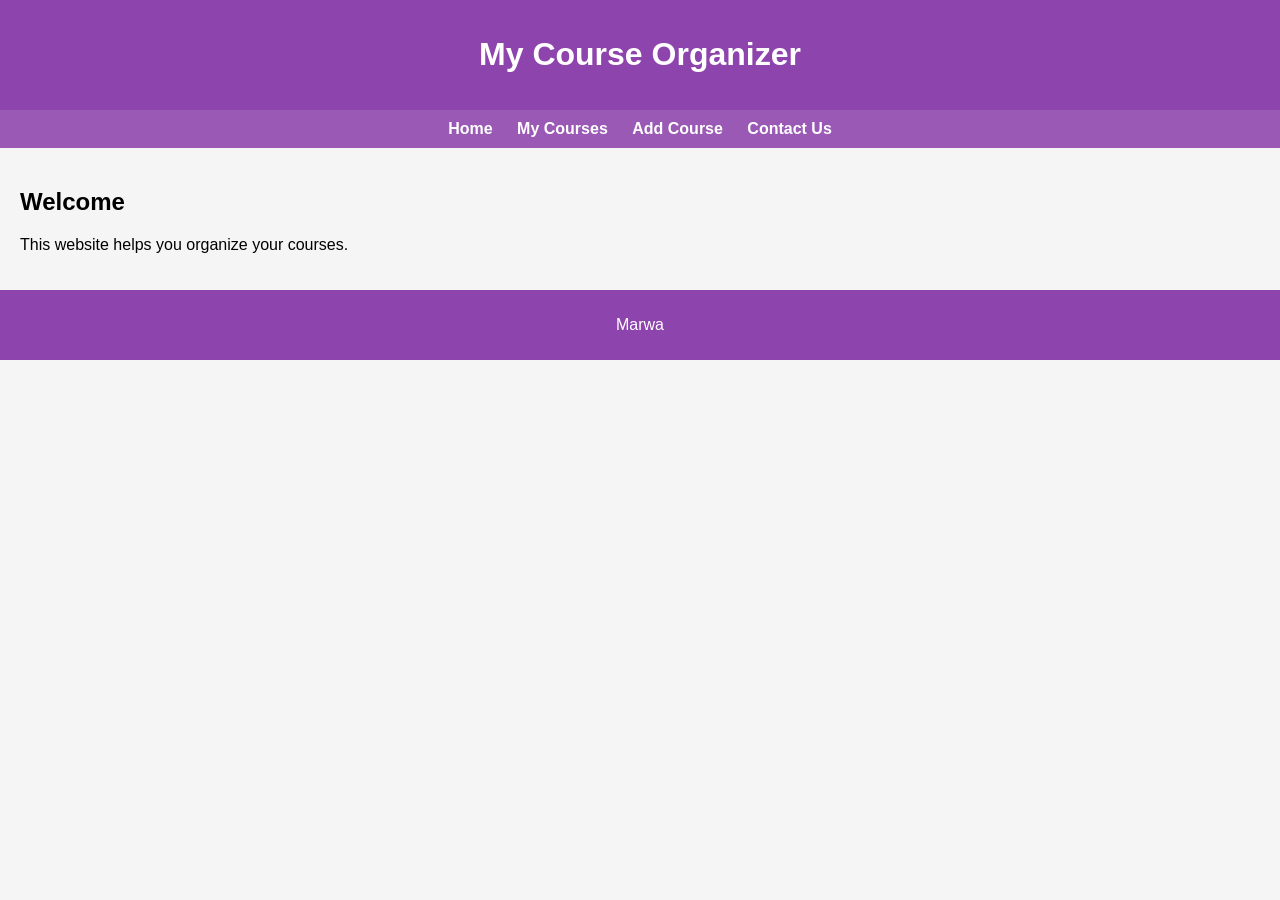
<file: index.html>
<!DOCTYPE html>
<html lang="en">
<head>
    <meta charset="UTF-8">
    <meta name="viewport" content="width=device-width, initial-scale=1.0">
    <title>Home</title>
    <link rel="stylesheet" href="css/style.css">
</head>
<body>

<header>
    <h1>My Course Organizer</h1>
</header>

<nav>
    <a href="index.html">Home</a>
    <a href="course.html">My Courses</a>
    <a href="addcourse.html">Add Course</a>
    <a href="contact.html">Contact Us</a>
</nav>

<main>
    <section>
        <h2>Welcome</h2>
        <p>This website helps you organize your courses.</p>
    </section>
</main>

<footer>
    <p> Marwa</p>
</footer>

</body>
</html>
</file>
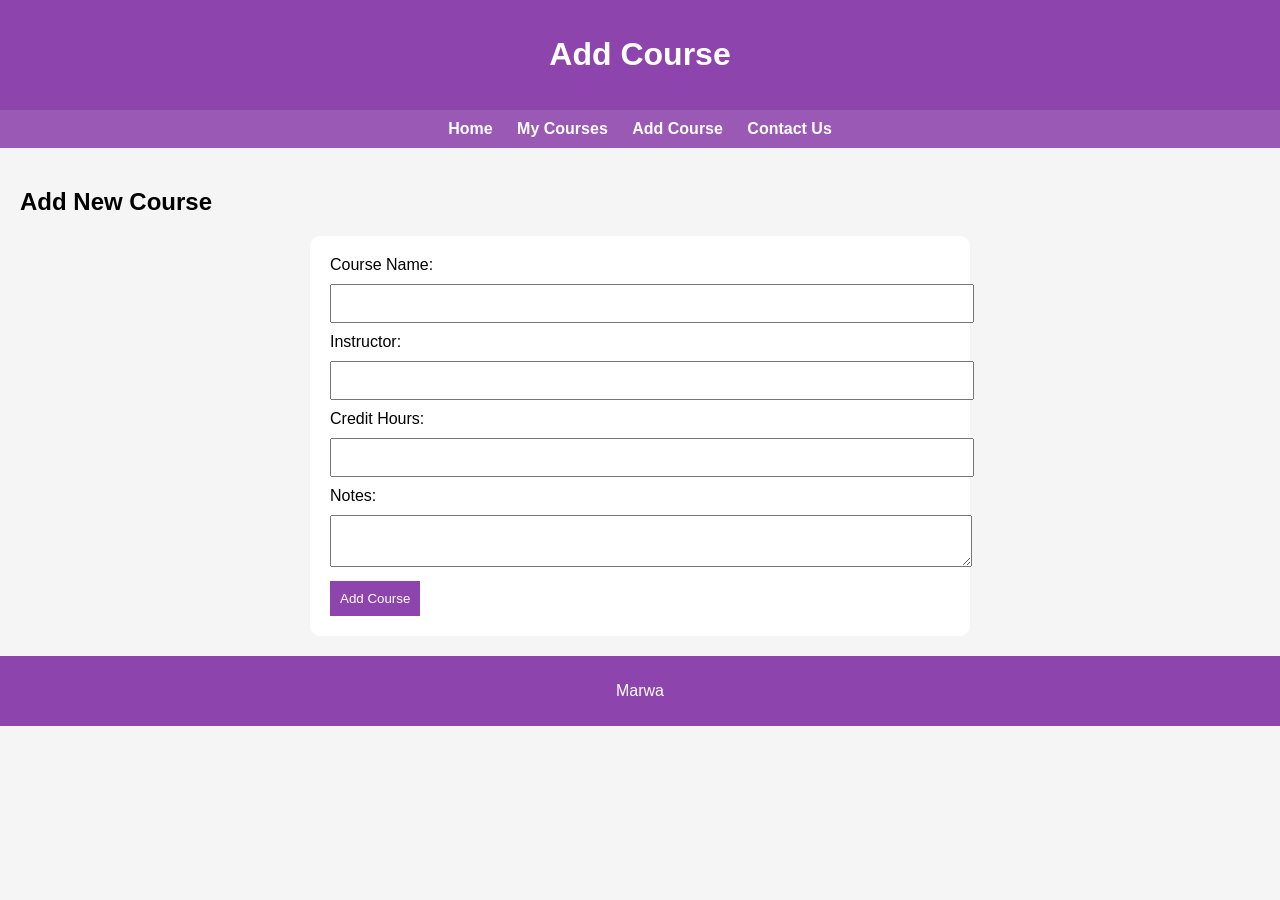
<file: addcourse.html>
<!DOCTYPE html>
<html lang="en">
<head>
    <meta charset="UTF-8">
    <title>Add Course</title>
    <link rel="stylesheet" href="css/style.css">
</head>
<body>

<header>
    <h1>Add Course</h1>
</header>

<nav>
    <a href="index.html">Home</a>
    <a href="course.html">My Courses</a>
    <a href="addcourse.html">Add Course</a>
    <a href="contact.html">Contact Us</a>
</nav>

<main>
    <h2>Add New Course</h2>

    <form>
        <label>Course Name:</label>
        <input type="text" required>

        <label>Instructor:</label>
        <input type="text" required>

        <label>Credit Hours:</label>
        <input type="number" required>

        <label>Notes:</label>
        <textarea></textarea>

        <button type="submit">Add Course</button>
    </form>
</main>

<footer>
    <p>Marwa</p>
</footer>

</body>
</html>
</file>
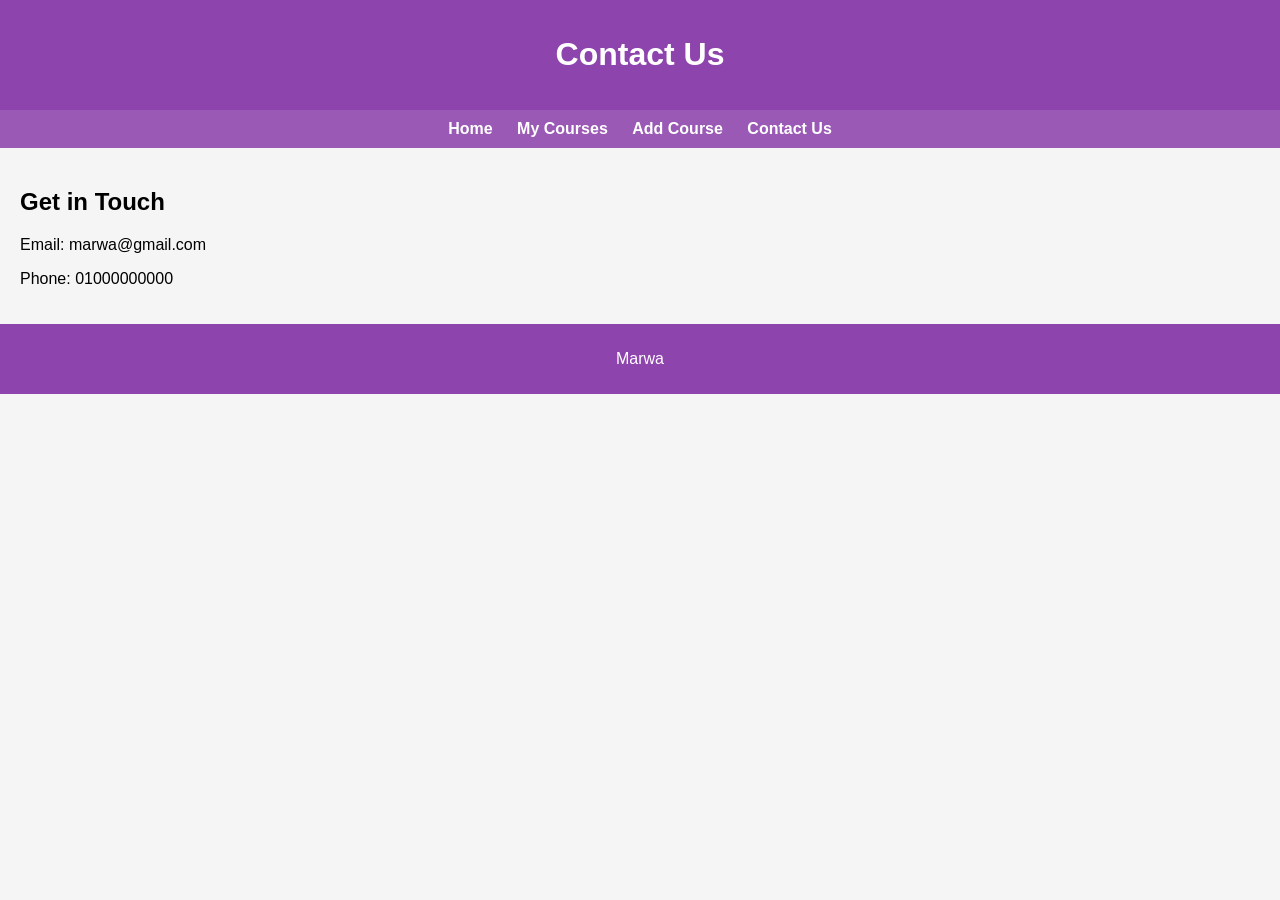
<file: contact.html>
<!DOCTYPE html>
<html lang="en">
<head>
    <meta charset="UTF-8">
    <title>Contact Us</title>
    <link rel="stylesheet" href="css/style.css">
</head>
<body>

<header>
    <h1>Contact Us</h1>
</header>

<nav>
    <a href="index.html">Home</a>
    <a href="course.html">My Courses</a>
    <a href="addcourse.html">Add Course</a>
    <a href="contact.html">Contact Us</a>
</nav>

<main>
    <h2>Get in Touch</h2>

    <p>Email: marwa@gmail.com</p>
    <p>Phone: 01000000000</p>
</main>

<footer>
    <p>Marwa</p>
</footer>

</body>
</html>
</file>
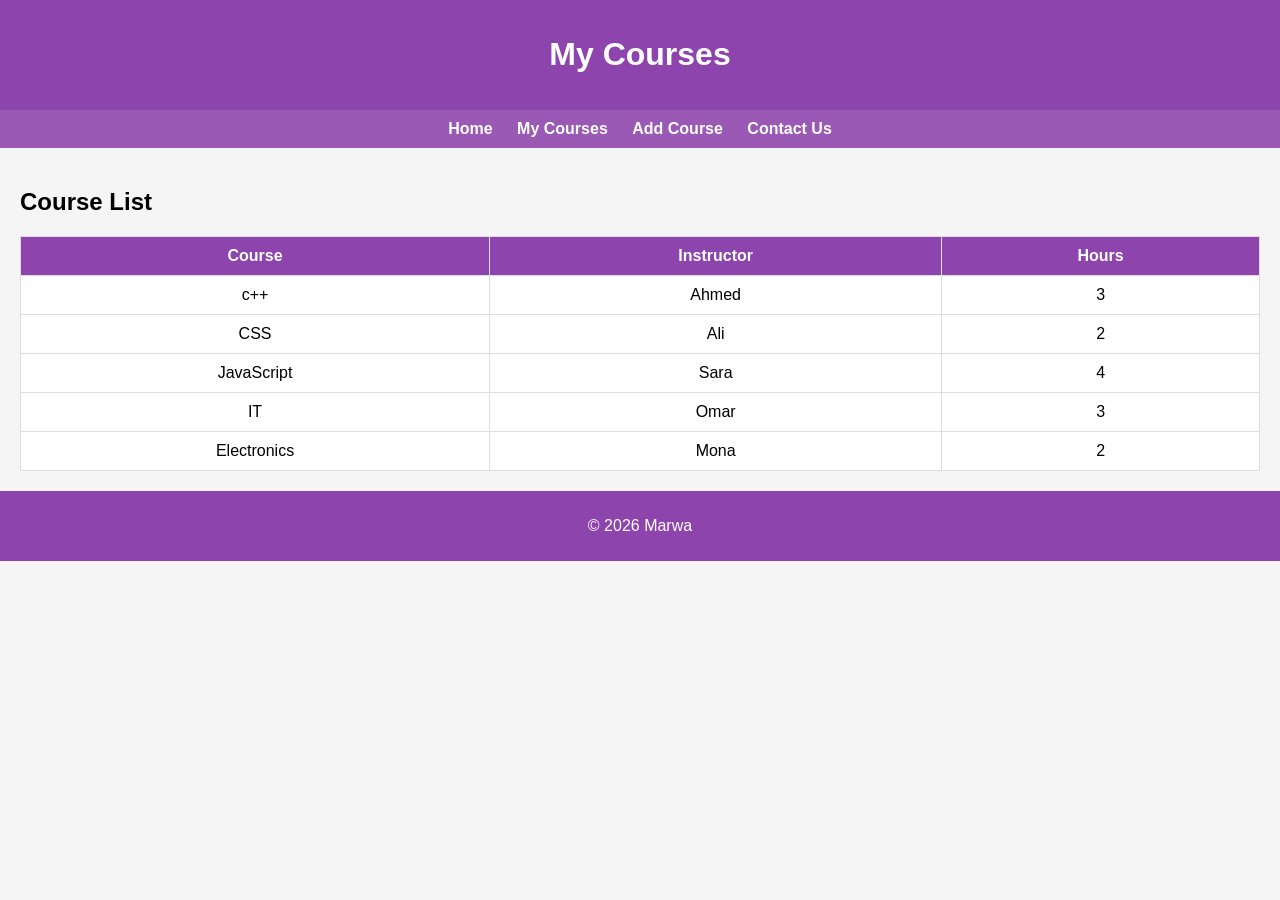
<file: course.html>
<!DOCTYPE html>
<html lang="en">
<head>
    <meta charset="UTF-8">
    <title>My Courses</title>
    <link rel="stylesheet" href="css/style.css">
</head>
<body>

<header>
    <h1>My Courses</h1>
</header>

<nav>
    <a href="index.html">Home</a>
    <a href="course.html">My Courses</a>
    <a href="addcourse.html">Add Course</a>
    <a href="contact.html">Contact Us</a>
</nav>

<main>
    <h2>Course List</h2>

    <table>
        <tr>
            <th>Course</th>
            <th>Instructor</th>
            <th>Hours</th>
        </tr>

        <tr><td>c++</td><td>Ahmed</td><td>3</td></tr>
        <tr><td>CSS</td><td>Ali</td><td>2</td></tr>
        <tr><td>JavaScript</td><td>Sara</td><td>4</td></tr>
        <tr><td>IT</td><td>Omar</td><td>3</td></tr>
        <tr><td>Electronics</td><td>Mona</td><td>2</td></tr>
    </table>
</main>

<footer>
    <p>© 2026 Marwa</p>
</footer>

</body>
</html>
</file>
<file: css/style.css>
body {
    font-family: Arial;
    margin: 0;
    background: #f5f5f5;
}

/* Header */
header {
    background: #8e44ad;
    color: white;
    padding: 15px;
    text-align: center;
}

/* Nav */
nav {
    background: #9b59b6;
    padding: 10px;
    text-align: center;
}

nav a {
    color: white;
    margin: 10px;
    text-decoration: none;
    font-weight: bold;
}

nav a:hover {
    color: pink;
}

/* Main */
main {
    padding: 20px;
}

/* Table */
table {
    width: 100%;
    border-collapse: collapse;
    background: white;
}

th, td {
    border: 1px solid #ddd;
    padding: 10px;
    text-align: center;
}

th {
    background: #8e44ad;
    color: white;
}

/* Form */
form {
    background: white;
    padding: 20px;
    border-radius: 10px;
    width: 50%;
    margin: auto;
}

input, textarea {
    width: 100%;
    padding: 10px;
    margin: 10px 0;
}

/* Button */
button {
    background: #8e44ad;
    color: white;
    padding: 10px;
    border: none;
    cursor: pointer;
}

button:hover {
    background: #732d91;
}

/* Footer */
footer {
    background: #8e44ad;
    color: white;
    text-align: center;
    padding: 10px;
}

/* Responsive */
@media (max-width: 768px) {
    nav a {
        display: block;
        margin: 10px 0;
    }

    form {
        width: 90%;
    }

    table {
        font-size: 14px;
    }
}
</file>
